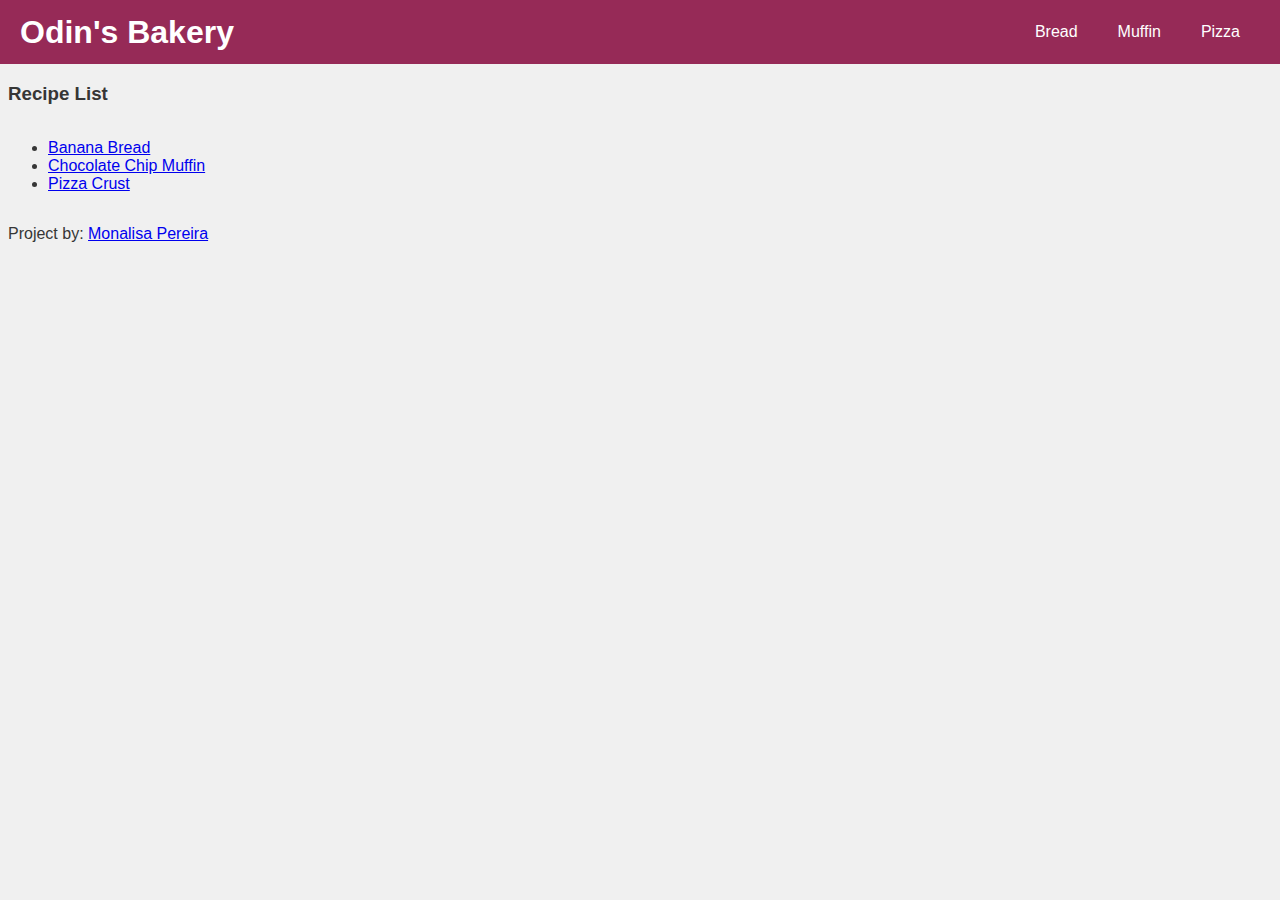
<file: index.html>
<!DOCTYPE html>
<html lang="en">
  <head>
    <meta charset="UTF-8">
    <link rel="stylesheet" href="./styles.css">
    <title>Odin's Bakery</title>
  </head>

  <body>
    
    <header>
      <h1 class="title">
        <a href="index.html">Odin's Bakery</a>
      </h1>
      
      <nav>
        <ul>
          <li><a href="./recipes/bananabread.html">Bread</a></li>
          <li><a href="./recipes/muffin.html">Muffin</a></li>
          <li><a href="./recipes/pizzacrust.html">Pizza</a></li>
        </ul>
      </nav>
    </header>
    
    <div class="main main-column">
      <h3>Recipe List</h3>
      
      <ul>
        <li><a href="recipes/bananabread.html">Banana Bread</a></li>
        <li><a href="recipes/muffin.html">Chocolate Chip Muffin</a></li>
        <li><a href="recipes/pizzacrust.html">Pizza Crust</a></li>
      </ul>
      
      <p>Project by:
        <a href="https://github.com/monalisanpereira" target="_blank">Monalisa Pereira</a>
      </p>
    </div>
    
  </body>
</html>
</file>
<file: styles.css>
/*GENERAL RULES*/

* {
    font-family: Tahoma, sans-serif;
    /*border: 2px solid green;*/
}

html {
    background-color: #f0f0f0;
    color: #363636;
}

/*TOP BAR*/

header, header a {
    color: white;
    text-decoration: none;
}

header {
    background-color: #962a57;
    overflow: hidden;
    position: fixed;
    top: 0;
    right: 0;
    width: 100%;
    height: 4em;
}

.title {
    margin: 0 0 0 20px;
    display: inline-block;
    height: 100%;
    display: inline-flex;
    align-items: center;
}

/*NAV*/

nav {
    display: inline-block;
    height: 100%;
    float: right;
}

nav ul {
    list-style-type: none;
    margin: 0 20px 0 0;
    display: flex;
    align-items: center;
    height: 100%;
}

nav ul li {
    height: 100%;
    display: flex;
    align-items: center;
    padding: 10px;
    margin: 0 10px;
}

nav ul li:hover {
    background-color: #c93070;
}

nav ul li a {
    padding: auto;
}


/*MAIN*/

.finished-pic {
    height: auto;
    max-width: 500px;
}

.main {
    margin-top: 4em;
    display: flex;
}

.column {
    width: 50%;
}

.main-column {
    flex-flow: column;
}
</file>
